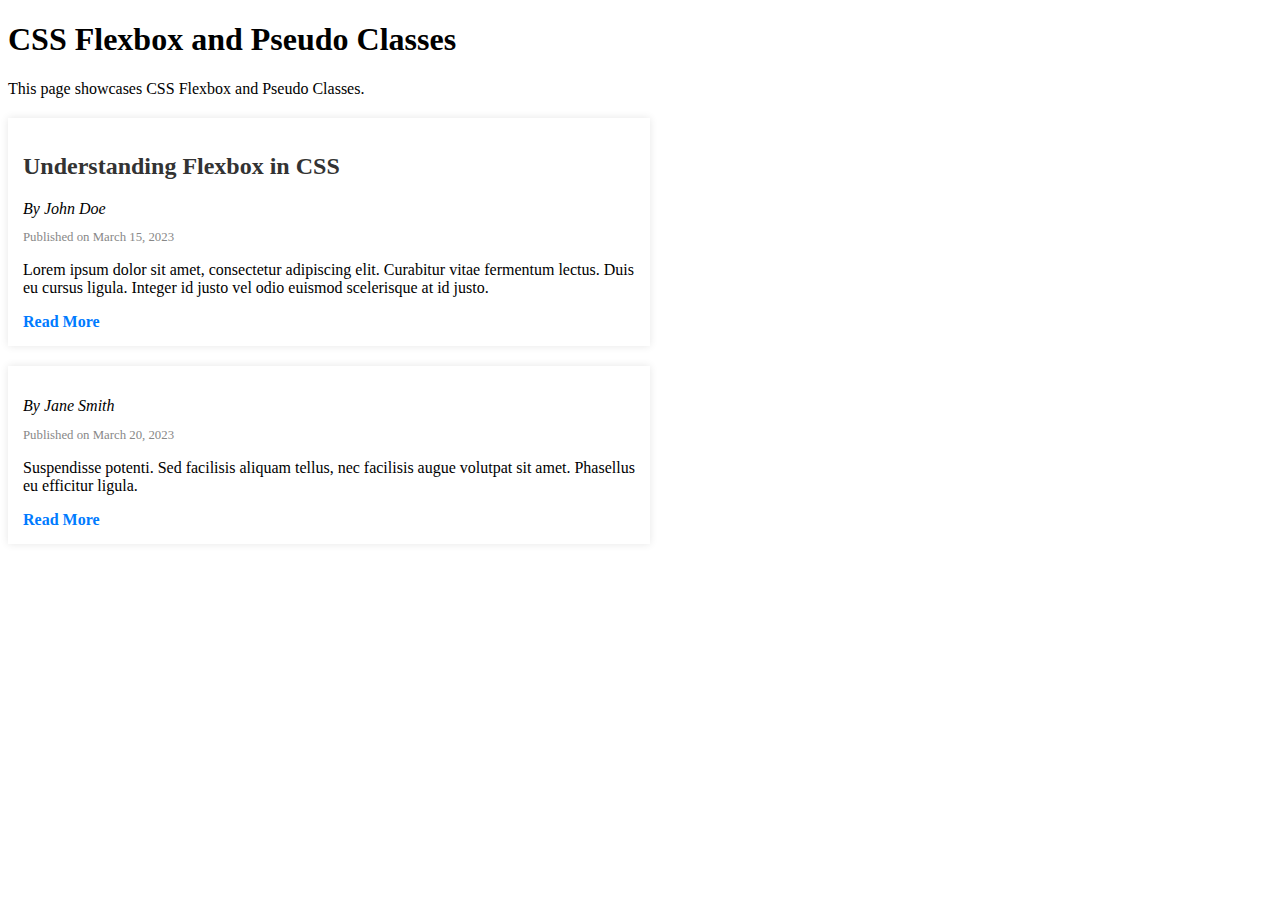
<file: flexbox_pseudo_classes.html>
<!DOCTYPE html>
<html lang="en">
<head>
  <meta charset="UTF-8">
  <meta name="viewport" content="width=device-width, initial-scale=1.0">
  <link rel="stylesheet" href="flexbox_pseudo_classes.css">
  <title>CSS Flexbox and Pseudo Classes</title>
</head>
<body>

  <div class="dashboard-container">
    <h1>CSS Flexbox and Pseudo Classes</h1>
    <!-- Add content specific to Flexbox and Pseudo Classes Page -->
    <p>This page showcases CSS Flexbox and Pseudo Classes.</p>

    <!-- Blog Section -->
    <div class="blog-section">
      <div class="blog-post">
        <h2>Understanding Flexbox in CSS</h2>
        <p class="author">By John Doe</p>
        <p class="date">Published on March 15, 2023</p>
        <p>
          Lorem ipsum dolor sit amet, consectetur adipiscing elit.
          Curabitur vitae fermentum lectus. Duis eu cursus ligula.
          Integer id justo vel odio euismod scelerisque at id justo.
        </p>
        <a href="#">Read More</a>
      </div>

      <div class="blog-post">
        <h2:Pseudo Classes in CSS</h2>
        <p class="author">By Jane Smith</p>
        <p class="date">Published on March 20, 2023</p>
        <p>
          Suspendisse potenti. Sed facilisis aliquam tellus, nec
          facilisis augue volutpat sit amet. Phasellus eu efficitur ligula.
        </p>
        <a href="#">Read More</a>
      </div>
    </div>
  </div>

</body>
</html>
</file>
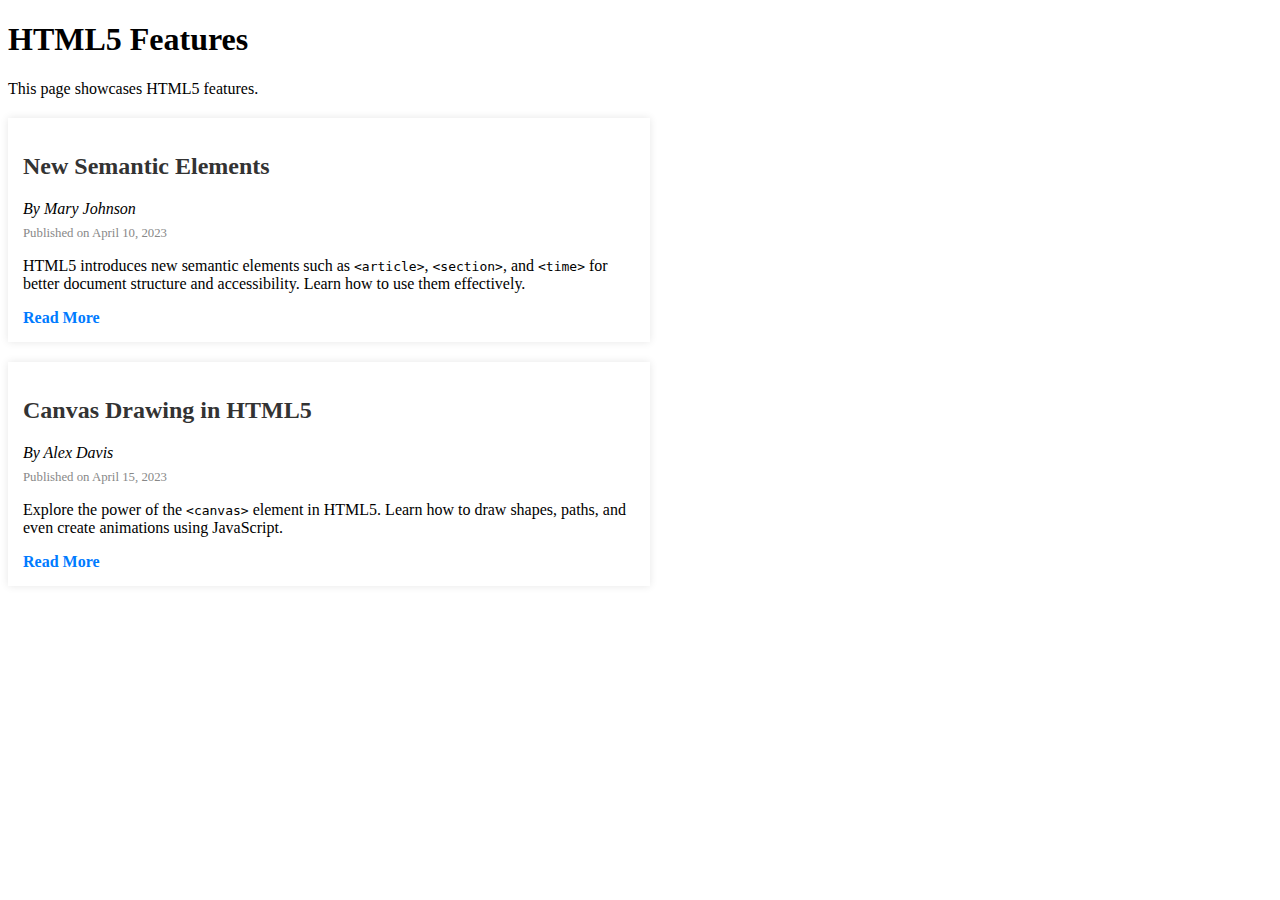
<file: html5_features.html>
<!DOCTYPE html>
<html lang="en">
<head>
  <meta charset="UTF-8">
  <meta name="viewport" content="width=device-width, initial-scale=1.0">
  <link rel="stylesheet" href="html5_features.css">
  <title>HTML5 Features</title>
</head>
<body>

  <div class="dashboard-container">
    <h1>HTML5 Features</h1>
    <!-- Add content specific to HTML5 Features Page -->
    <p>This page showcases HTML5 features.</p>

    <!-- Blog Section -->
    <div class="blog-section">
      <article class="blog-post">
        <h2>New Semantic Elements</h2>
        <p class="author">By Mary Johnson</p>
        <time class="date" datetime="2023-04-10">Published on April 10, 2023</time>
        <p>
          HTML5 introduces new semantic elements such as <code>&lt;article&gt;</code>,
          <code>&lt;section&gt;</code>, and <code>&lt;time&gt;</code> for better
          document structure and accessibility. Learn how to use them effectively.
        </p>
        <a href="#">Read More</a>
      </article>

      <article class="blog-post">
        <h2>Canvas Drawing in HTML5</h2>
        <p class="author">By Alex Davis</p>
        <time class="date" datetime="2023-04-15">Published on April 15, 2023</time>
        <p>
          Explore the power of the <code>&lt;canvas&gt;</code> element in HTML5.
          Learn how to draw shapes, paths, and even create animations using JavaScript.
        </p>
        <a href="#">Read More</a>
      </article>
    </div>
  </div>

</body>
</html>
</file>
<file: flexbox_pseudo_classes.css>
/* Add styles for the blog section */
.blog-section {
    display: flex;
    justify-content: space-between;
    flex-wrap: wrap;
    margin-top: 20px;
  }
  
  .blog-post {
    width: calc(50% - 20px); /* Two columns with margin */
    padding: 15px;
    margin-bottom: 20px;
    background-color: #fff;
    box-shadow: 0 0 8px rgba(0, 0, 0, 0.1);
  }
  
  .blog-post h2 {
    color: #333;
  }
  
  .author {
    font-style: italic;
    margin-bottom: 5px;
  }
  
  .date {
    font-size: 0.8em;
    color: #888;
    margin-bottom: 10px;
  }
  
  a {
    color: #007BFF;
    text-decoration: none;
    display: inline-block;
    font-weight: bold;
  }
  
  a:hover {
    text-decoration: underline;
  }
</file>
<file: html5_features.css>
/* Add styles for the blog section */
.blog-section {
    display: flex;
    justify-content: space-between;
    flex-wrap: wrap;
    margin-top: 20px;
  }
  
  .blog-post {
    width: calc(50% - 20px); /* Two columns with margin */
    padding: 15px;
    margin-bottom: 20px;
    background-color: #fff;
    box-shadow: 0 0 8px rgba(0, 0, 0, 0.1);
  }
  
  .blog-post h2 {
    color: #333;
  }
  
  .author {
    font-style: italic;
    margin-bottom: 5px;
  }
  
  .date {
    font-size: 0.8em;
    color: #888;
    margin-bottom: 10px;
  }
  
  a {
    color: #007BFF;
    text-decoration: none;
    display: inline-block;
    font-weight: bold;
  }
  
  a:hover {
    text-decoration: underline;
  }
</file>
